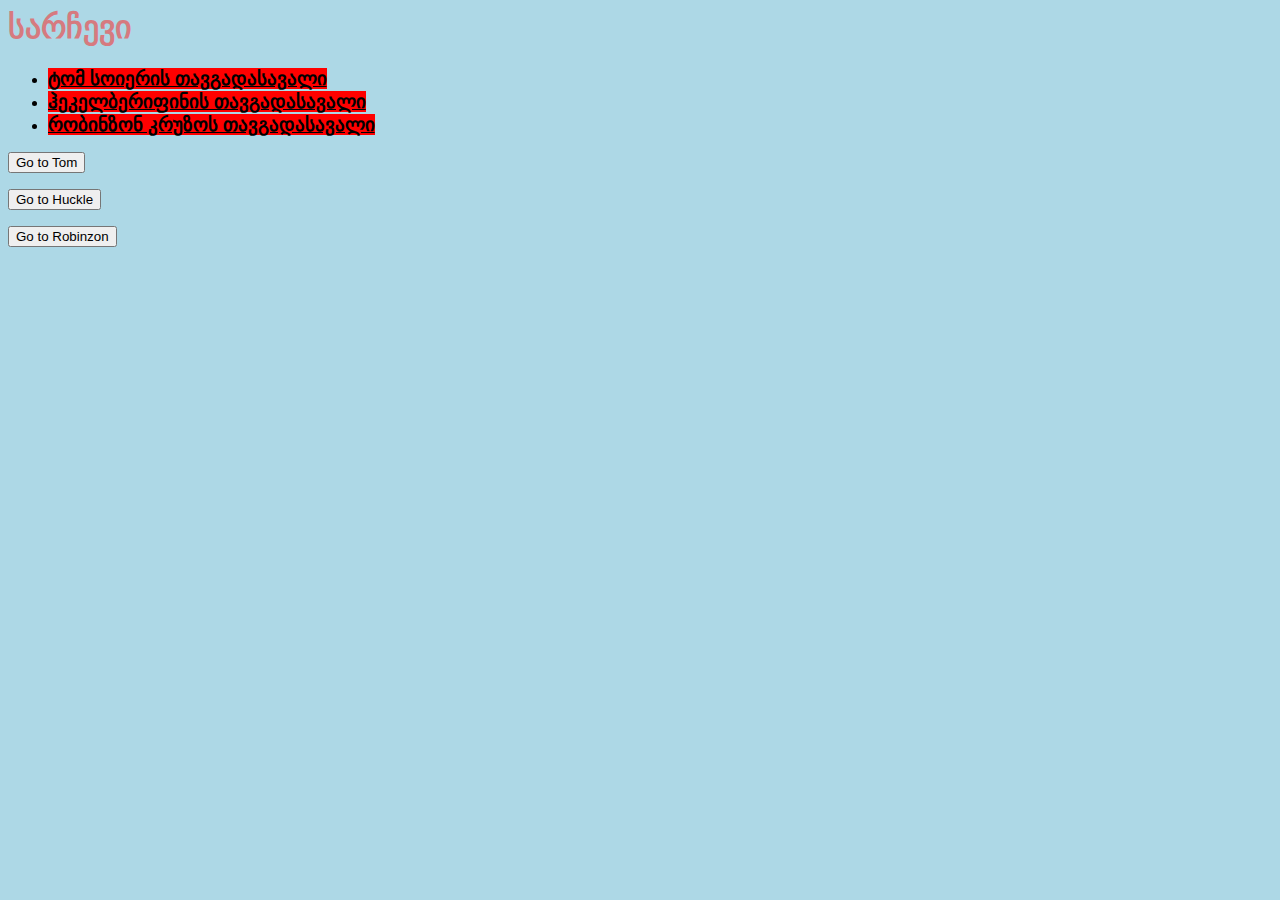
<file: index.html>
<DOCTYPE html>
    <html>
        <head>
            <meta charset="utf-8" />
               <title>სათავგადასავლო ლიტერატურა</title>
               <link rel="stylesheet" href="style.css">
        </head>

        <body>
            <div>
            <h1>სარჩევი</h1>
            <!--<h2 style="color: red">სათავგადასავლო ლიტერატურა</h2>-->    
            <ul>
                <li><a href="file:Tom Soyer.html">ტომ სოიერის თავგადასავალი</a></li>
                <li><a href="file:Huckle Berry Finn.html">ჰეკელბერიფინის თავგადასავალი</a></li>
                <li><a href="file:Robinzon Kruzo.html">რობინზონ კრუზოს თავგადასავალი</a></li>
            </div>
            </ul>
        <form action="Tom Soyer.html">
           <input type="submit" value="Go to Tom" />
        </form>

        <form action="Huckle Berry Finn.html">
            <input type="submit" value="Go to Huckle" />
         </form>

         <form action="Robinzon Kruzo.html">
            <input type="submit" value="Go to Robinzon" />
         </form>


        </body>

    </html>
</file>
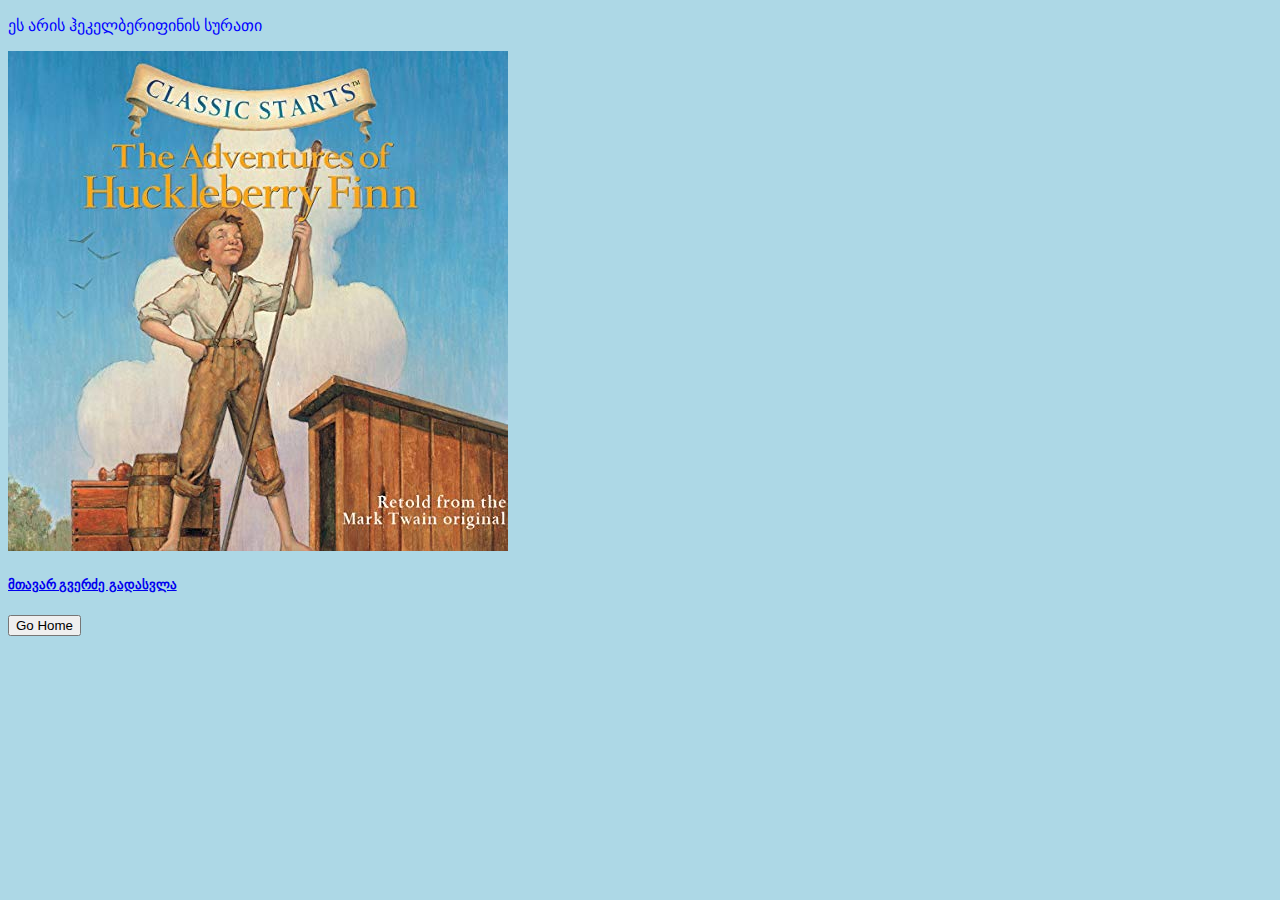
<file: Huckle Berry Finn.html>
<!DOCTYPE html>
<html>
    <head>
        <meta charset="utf-8">
        <title>ჰეკელბერიფინის სურათი</title>
        <link rel="stylesheet" href="style.css">
</head>
<body>
    <p>ეს არის ჰეკელბერიფინის სურათი </p>
    <img src="Huckle Berry Finn.jpg" width="500px">
<br>
<a href="file:index.html"><h5>მთავარ  გვერძე   გადასვლა</h5></a>

<form action="index.html">
    <input type="submit" value="Go Home" />
 </form>

</body>
</html>
</file>
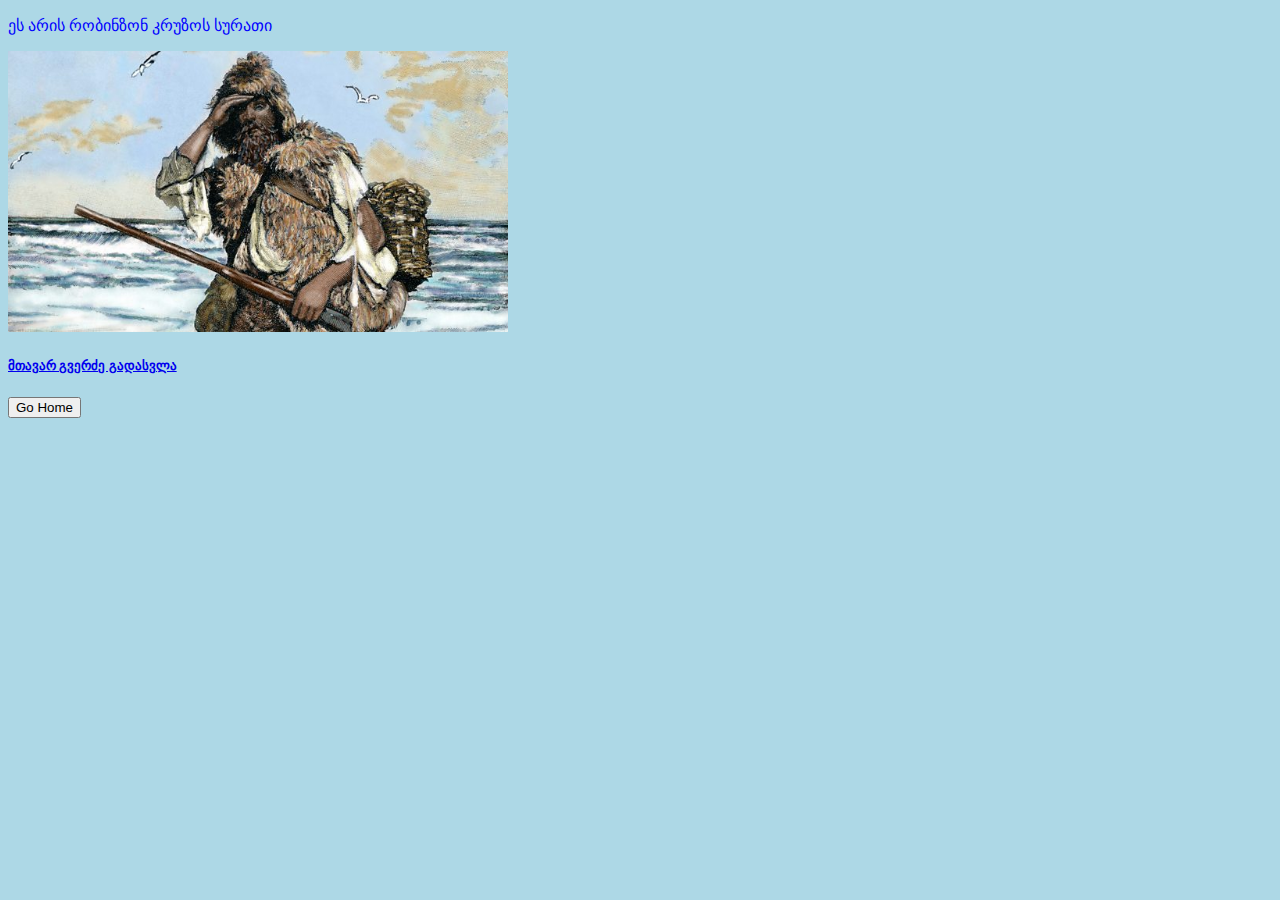
<file: Robinzon Kruzo.html>
<!DOCTYPE html>
<html>
    <head>
        <meta charset="utf-8">
        <title>რობინზონ კრუზოს სურათი</title>
        <link rel="stylesheet" href="style.css">
</head>
<body>
    <p>ეს არის რობინზონ კრუზოს სურათი </p>
    <img src="Robinzon Kruzo.jpg"  width="500px">
<br>
<a href="file:index.html"><h5>მთავარ  გვერძე   გადასვლა</h5></a>
<form action="index.html">
    <input type="submit" value="Go Home" />
 </form>


</body>
</html>
</file>
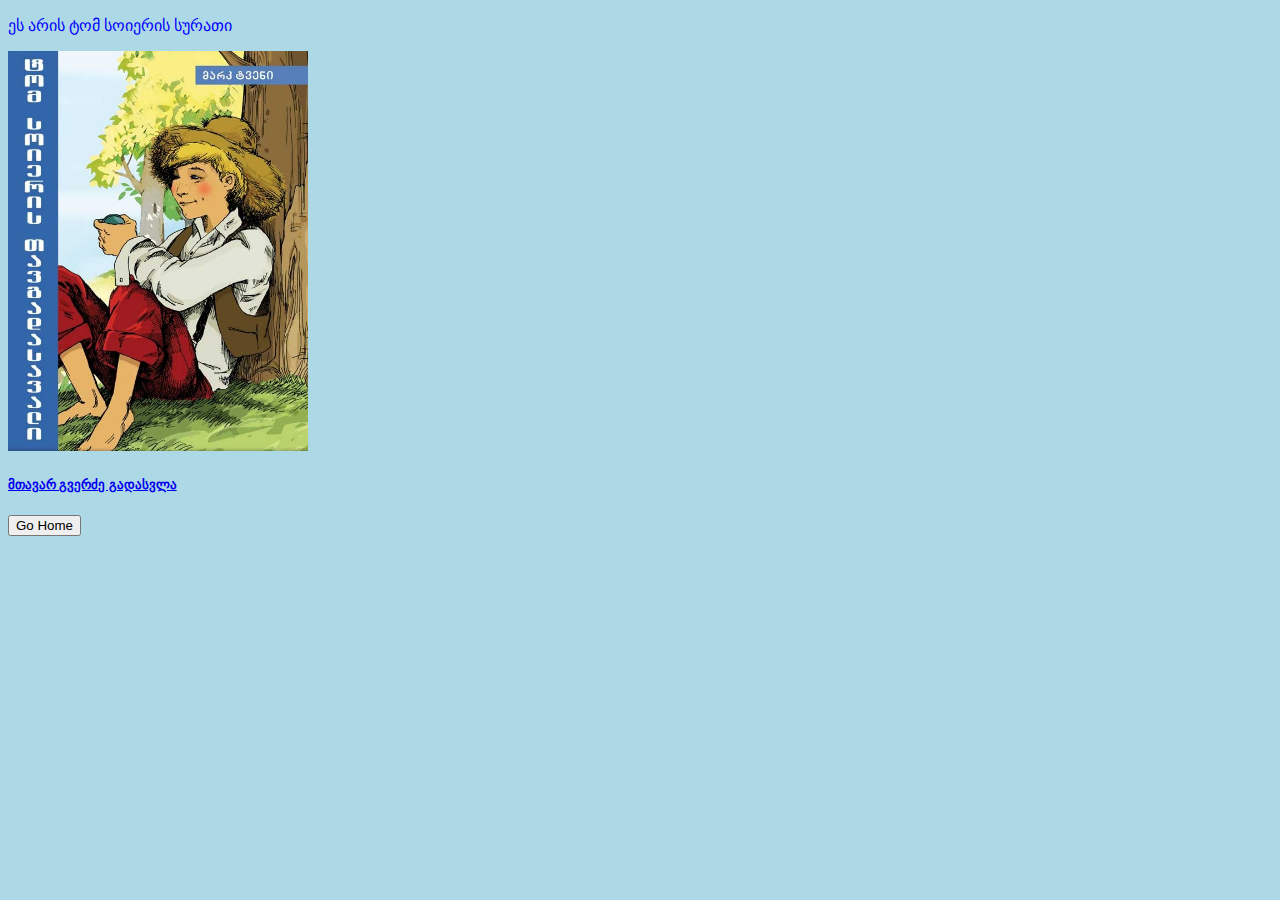
<file: Tom Soyer.html>
<!DOCTYPE html>
<html>
    <head>
        <meta charset="utf-8">
        <title>ტომ სოიერის სურათი</title>
        <link rel="stylesheet" href="style.css">
</head>
<body>
    <p>ეს არის ტომ სოიერის სურათი </p>
    <img src="Tom Soyer.jpg" width="300px">
<br>
<a href="file:index.html"><h5>მთავარ  გვერძე   გადასვლა</h5></a>

<form action="index.html">
    <input type="submit" value="Go Home" />


</body>
</html>
</file>
<file: style.css>
/* background */
body {
   background-color: lightblue;
}
h1 {
    color: rgb(214, 122, 127);
}
ul li a {
    color: black;  font-weight: bold; font-size: larger;
}
div ul li a {
    background-color: red;
}
p {
    color: blue;
}
</file>
